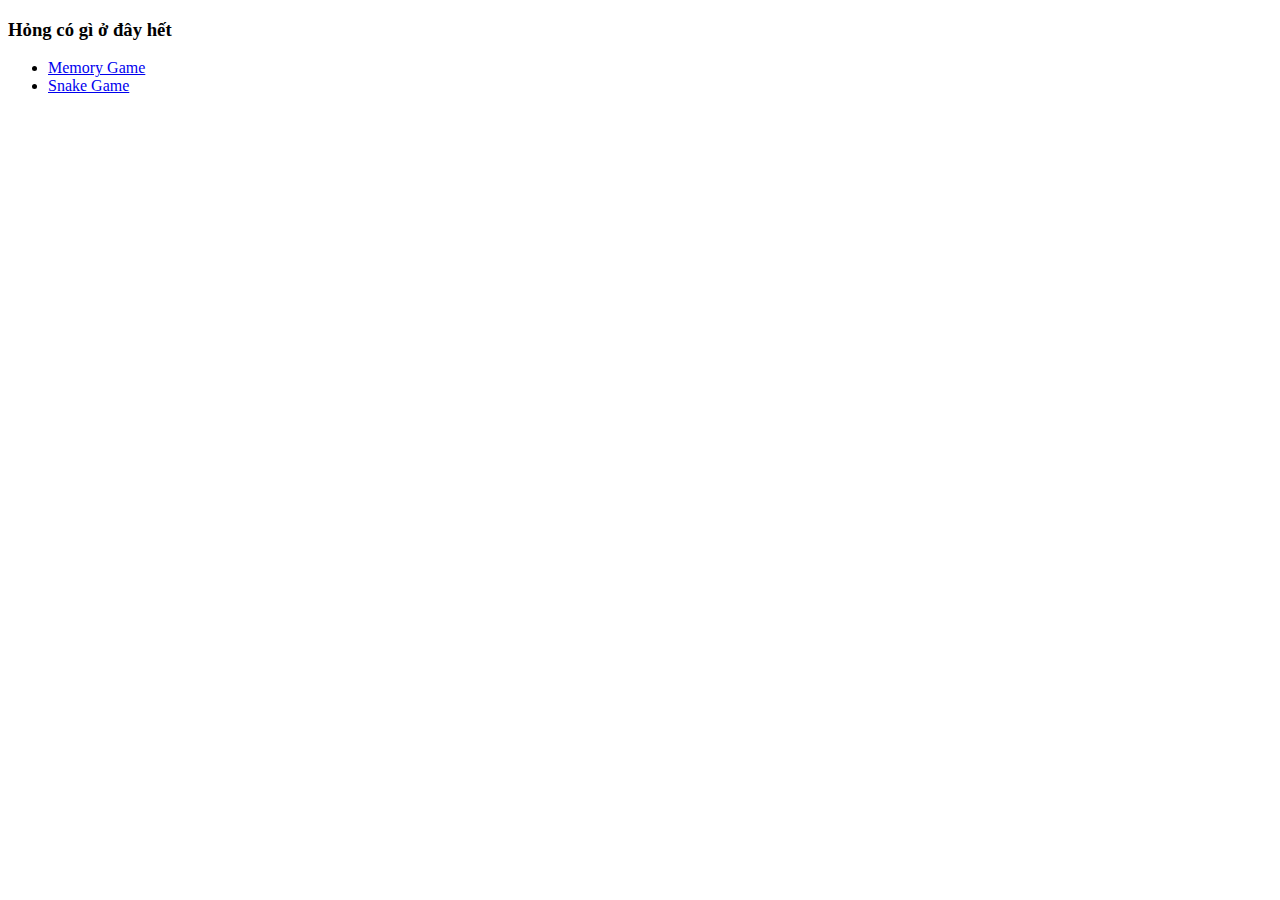
<file: index.html>
<!DOCTYPE html>
<html lang="en">
<head>
    <meta charset="UTF-8">
    <meta http-equiv="X-UA-Compatible" content="IE=edge">
    <meta name="viewport" content="width=device-width, initial-scale=1.0">
    <title>Mini Game</title>
</head>
<body>
    <h3>Hỏng có gì ở đây hết</h3>
    <ul>
        <li>
            <a href="memory-game/">Memory Game</a>
        </li>
        <li>
            <a href="snake-game/">Snake Game</a>
        </li>

    </ul>
</body>
</html>
</file>
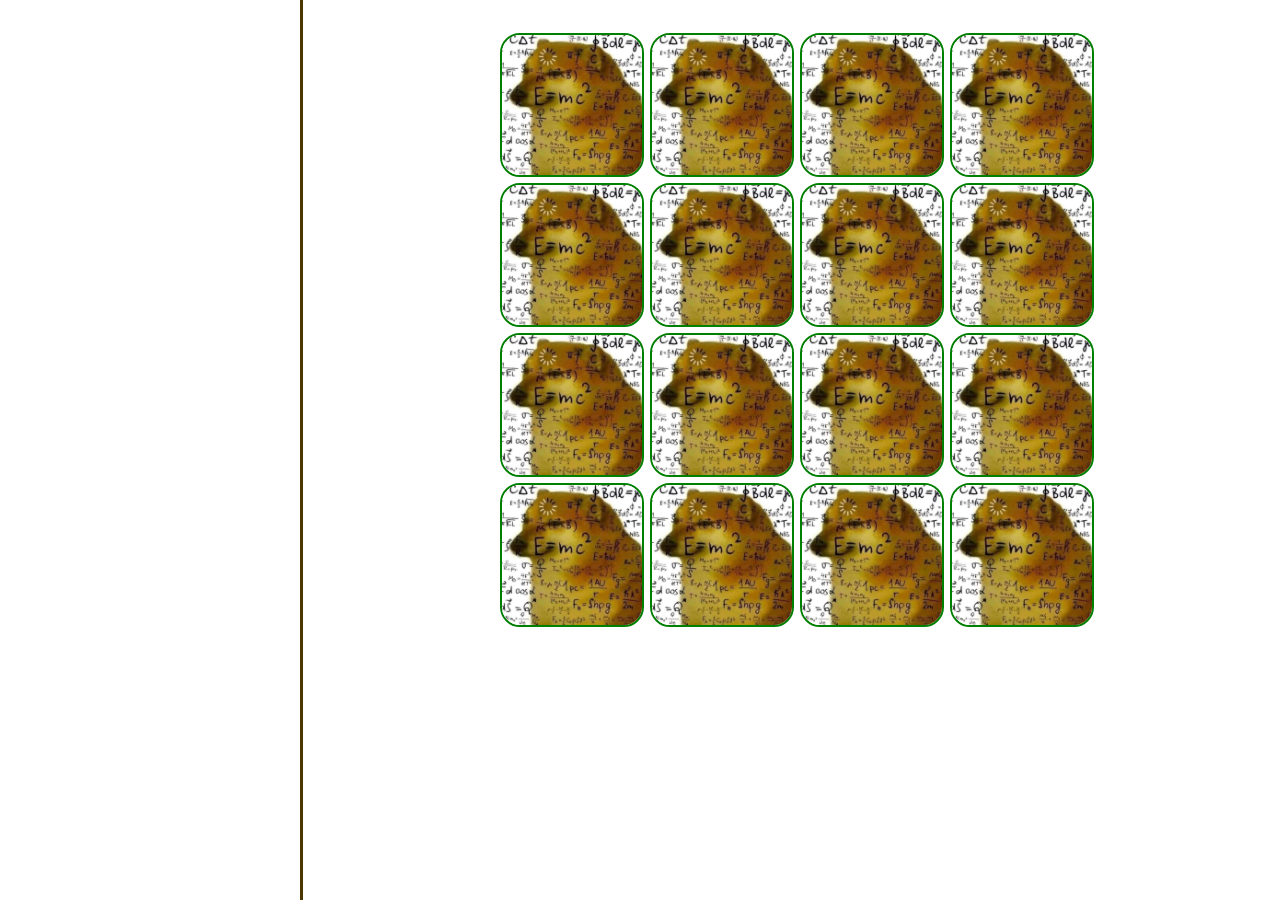
<file: memory-game/index.html>
<!DOCTYPE html>
<html lang="en">
<head>
    <meta charset="UTF-8">
    <meta http-equiv="X-UA-Compatible" content="IE=edge">
    <meta name="viewport" content="width=device-width, initial-scale=1.0">
    <title>Memory Game</title>
    <link rel="icon" href="images/blank.png">

    <link rel="stylesheet" href="style.css">
    <script src="https://www.w3schools.com/lib/w3data.js"></script>
<body>
    <div id="navbar" w3-include-html="../nav.html"></div>
    <script>
        w3IncludeHTML();
    </script>

    <div id="main">
        <h3 id="result"></h3>
        <button id="again" onclick="reload()">Play again</button>

        <div id="grid">

        </div>
    </div>
    
    <script src="script.js"></script>
</body>
</html>
</file>
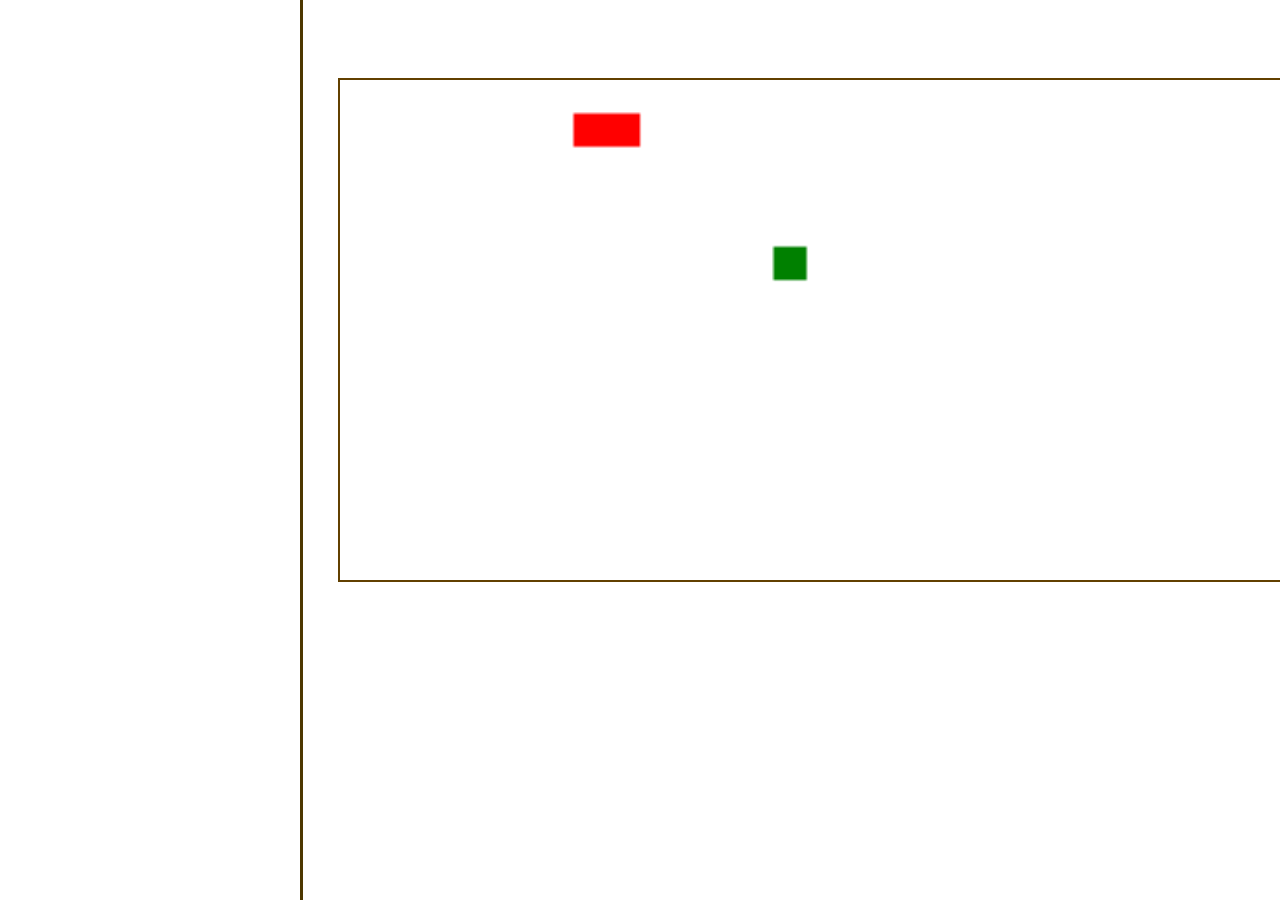
<file: snake-game/index.html>
<!DOCTYPE html>
<html lang="en">
<head>
    <meta charset="UTF-8">
    <meta http-equiv="X-UA-Compatible" content="IE=edge">
    <meta name="viewport" content="width=device-width, initial-scale=1.0">

    <script src="https://www.w3schools.com/lib/w3data.js"></script>
    <link rel="stylesheet" href="style.css">
    <title>Snake Game</title>
</head>
<body>
    <div id="navbar" w3-include-html="../nav.html"></div>
    <script>
        w3IncludeHTML();
    </script>

    <div id="main">
        <canvas id="canvas"></canvas>
        <button id="again" onclick="startGame()">Play again</button>
    </div>
    <script src="script.js"></script>

</body>
</html>
</file>
<file: memory-game/style.css>
@import url(https://fonts.googleapis.com/css?family=Bungee);
@import url(../style-nav.css);
#grid{
    width: 600px;
    height: 600px;
    display: flex;
    flex-wrap: wrap;
    margin: auto;
}
#thecard{
    width: 140px;
    height: 140px;
    transform-style: preserve-3d;
    transition: all 0.5s ease;
    margin:5px;
}

#frontcard{
    position: absolute;
    width: 100%;
    height: 100%;
    backface-visibility: hidden;
    -webkit-backface-visibility: hidden;
    border-radius: 20px;
    border: 2px solid green;
}
#backcard{
    position: absolute;
    width: 100%;
    height: 100%;
    backface-visibility: hidden;
    -webkit-backface-visibility: hidden;
    transform: rotateY(180deg);
    border-radius: 20px;
    border: 2px solid green;
}
  
#again {
  align-items: center;
  background-color: #fee6e3;
  border: 2px solid #111;
  border-radius: 8px;
  box-sizing: border-box;
  color: #111;
  cursor: pointer;
  display: none;
  font-family: Inter,sans-serif;
  font-size: 16px;
  height: 48px;
  justify-content: center;
  line-height: 24px;
  max-width: 100%;
  padding: 0 25px;
  position: relative;
  text-align: center;
  text-decoration: none;
  user-select: none;
  -webkit-user-select: none;
  touch-action: manipulation;
  margin:auto;
}

#again:after {
  background-color: #111;
  border-radius: 8px;
  content: "";
  display: block;
  height: 48px;
  left: 0;
  width: 100%;
  position: absolute;
  top: -2px;
  transform: translate(8px, 8px);
  transition: transform .2s ease-out;
  z-index: -1;
}

#again:hover:after {
  transform: translate(0, 0);
}

#again:active {
  background-color: #ffdeda;
  outline: 0;
}

#again:hover {
  outline: 0;
}

@media (min-width: 768px) {
  #again {
    padding: 0 40px;
  }
}
#result{
    font-size: 50px;
    text-align: center;
    margin: auto;
    font-family: 'Bungee';
}
</file>
<file: snake-game/style.css>
@import url(https://fonts.googleapis.com/css?family=Bungee);
@import url(../style-nav.css);
#canvas{
    position: relative;
    width: 1000px;
    height: 500px;
    border: 2px solid rgb(98, 64, 0);
    margin: 50px auto;
    display: block;
}
#again {
    align-items: center;
    background-color: #fee6e3;
    border: 2px solid #111;
    border-radius: 8px;
    box-sizing: border-box;
    color: #111;
    cursor: pointer;
    display: none;
    font-family: Inter,sans-serif;
    font-size: 16px;
    height: 48px;
    justify-content: center;
    line-height: 24px;
    max-width: 100%;
    padding: 0 25px;
    position: relative;
    text-align: center;
    text-decoration: none;
    user-select: none;
    -webkit-user-select: none;
    touch-action: manipulation;
    margin:auto;
  }
  
  #again:after {
    background-color: #111;
    border-radius: 8px;
    content: "";
    display: block;
    height: 48px;
    left: 0;
    width: 100%;
    position: absolute;
    top: -2px;
    transform: translate(8px, 8px);
    transition: transform .2s ease-out;
    z-index: -1;
  }
  
  #again:hover:after {
    transform: translate(0, 0);
  }
  
  #again:active {
    background-color: #ffdeda;
    outline: 0;
  }
  
  #again:hover {
    outline: 0;
  }
</file>
